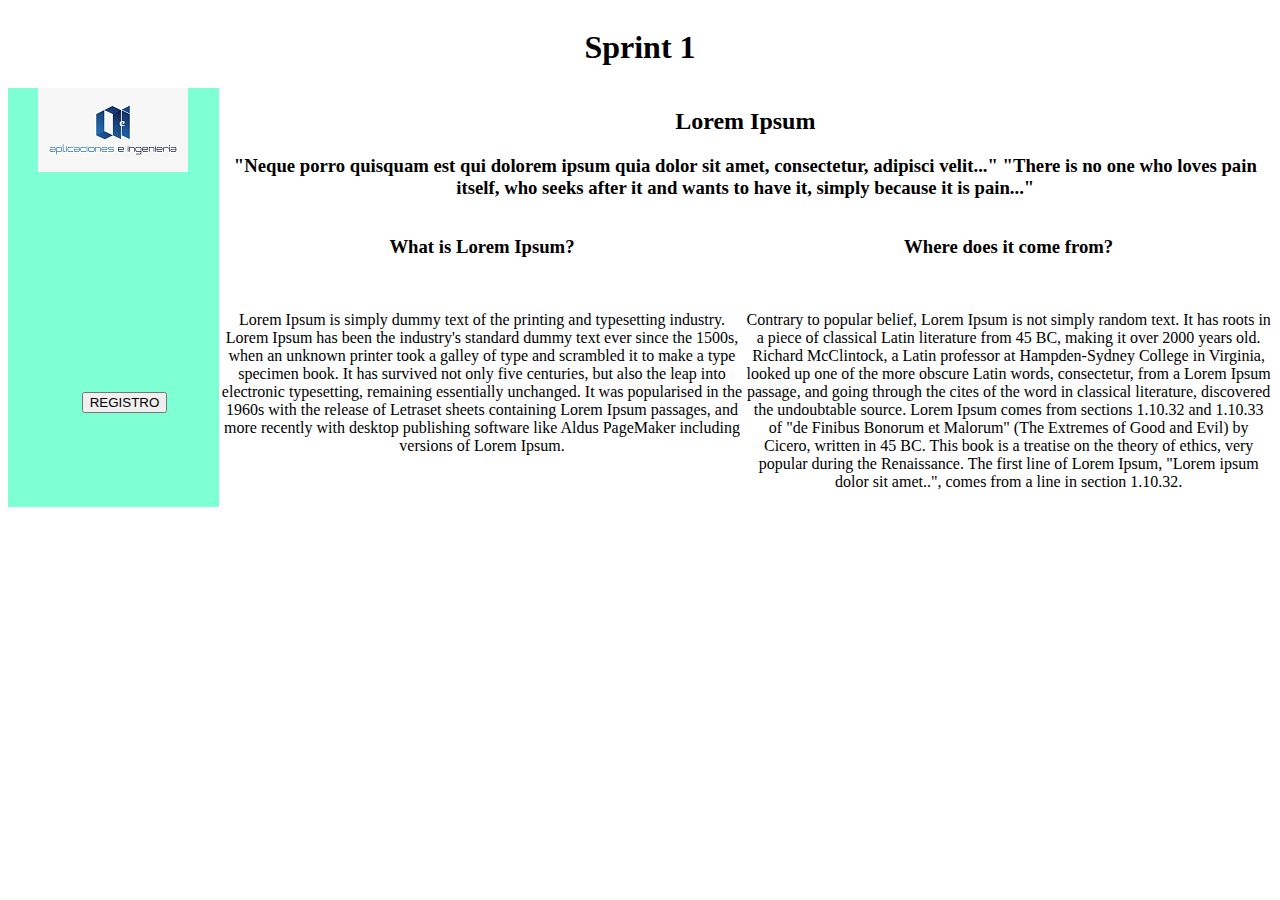
<file: public_html/proyecto_final/index.html>
<!DOCTYPE html>
<!--
To change this license header, choose License Headers in Project Properties.
To change this template file, choose Tools | Templates
and open the template in the editor.
-->
<html>
    <head>
        <title>SPRINT 1</title>
        <meta charset="UTF-8">
        <meta name="title" content="El ttulo a ranquear en el motor">
        <meta name="description" content="Lorem ipsum dolor sit amet, consectetur adipiscing elit, sed do eiusmod tempor incididunt ut labore et dolore magna aliqua. Ut enim ad minim veniam">
        <link href="estilos.css" rel="stylesheet" type="text/css"/>
    </head>
    <body>
        <div class="container">
            <header class="header">
                <h1>
                    Sprint 1
                </h1>
            </header>
            <nav id="landing_navbar" class="landing_navbar" >
                <div class="nav01">
                    <img id="navbar_logo" src="images/logo01.png" />
                </div>
                <div class="nav02" style="position: relative;">
                    <a id="link_registro" style="position: absolute; top: 45%; left: 35%;" href="registro.html" target="_self">
                        <button id="btn_irRegistro">
                            REGISTRO
                        </button>
                    </a>
                </div>
            </nav>
            <div class="section">
                <article>
                    <h2>
                        Lorem Ipsum
                    </h2>
                    <h3>
                        "Neque porro quisquam est qui dolorem ipsum quia dolor sit amet, consectetur, adipisci velit..." "There is no one who loves pain itself, who seeks after it and wants to have it, simply because it is pain..."
                    </h3>
                </article>
            </div>
            <div class="footer">
                <div class="article1">
                    <article>
                        <h3>
                            What is Lorem Ipsum?
                        </h3>
                        <br>
                        <p>
                            Lorem Ipsum is simply dummy text of the printing and typesetting industry. Lorem Ipsum has been the industry's standard dummy text ever since the 1500s, when an unknown printer took a galley of type and scrambled it to make a type specimen book. It has survived not only five centuries, but also the leap into electronic typesetting, remaining essentially unchanged. It was popularised in the 1960s with the release of Letraset sheets containing Lorem Ipsum passages, and more recently with desktop publishing software like Aldus PageMaker including versions of Lorem Ipsum. 
                        </p>

                    </article>
                </div>
                <div class="article2">
                    <article>
                        <h3>
                            Where does it come from?
                        </h3>
                        <br>
                        <p>
                            Contrary to popular belief, Lorem Ipsum is not simply random text. It has roots in a piece of classical Latin literature from 45 BC, making it over 2000 years old. Richard McClintock, a Latin professor at Hampden-Sydney College in Virginia, looked up one of the more obscure Latin words, consectetur, from a Lorem Ipsum passage, and going through the cites of the word in classical literature, discovered the undoubtable source. Lorem Ipsum comes from sections 1.10.32 and 1.10.33 of "de Finibus Bonorum et Malorum" (The Extremes of Good and Evil) by Cicero, written in 45 BC. This book is a treatise on the theory of ethics, very popular during the Renaissance. The first line of Lorem Ipsum, "Lorem ipsum dolor sit amet..", comes from a line in section 1.10.32. 
                        </p>
                    </article>
                </div>
            </div>            
        </div>
    </div>
</html>
</file>
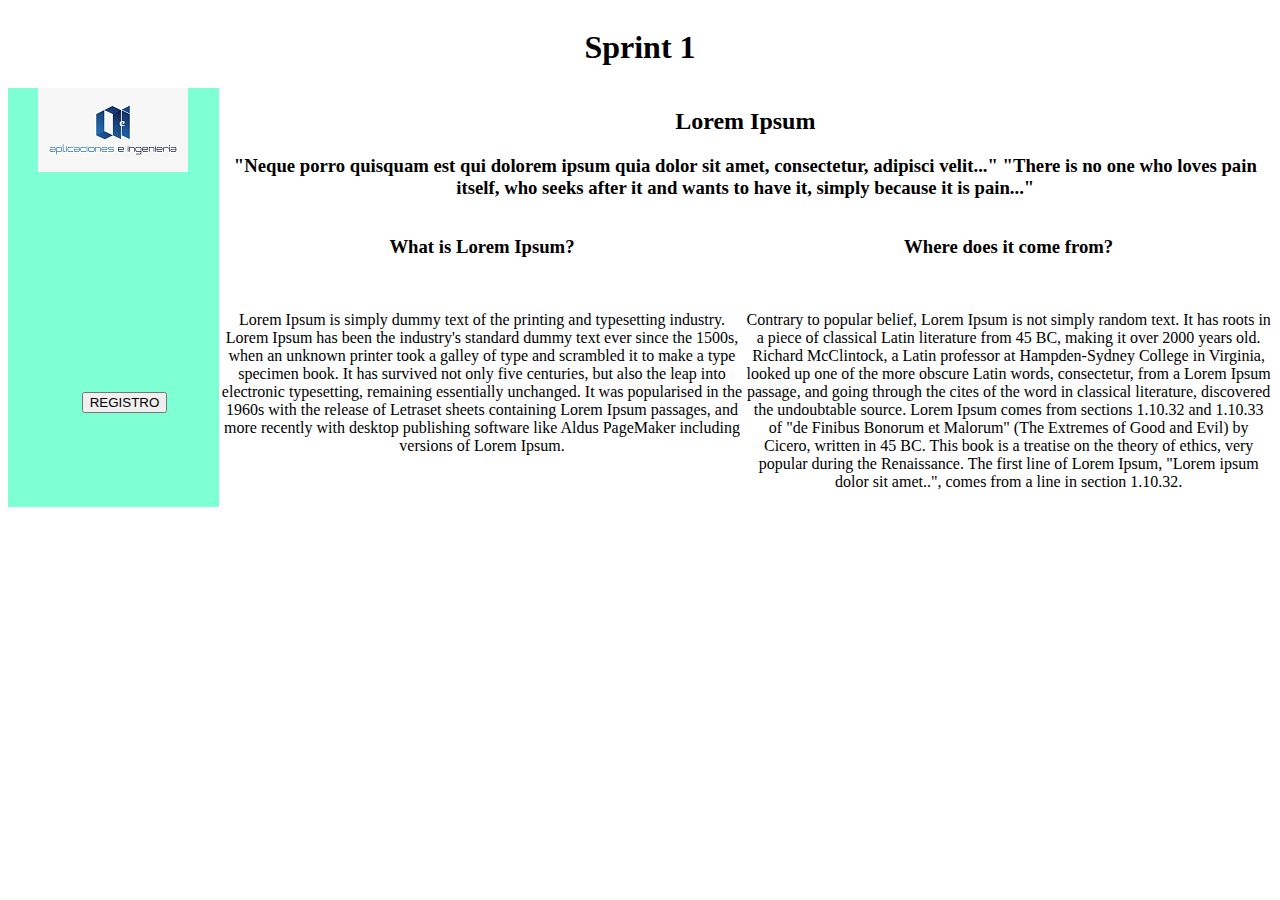
<file: public_html/Sprint_1/index.html>
<!DOCTYPE html>
<!--
To change this license header, choose License Headers in Project Properties.
To change this template file, choose Tools | Templates
and open the template in the editor.
-->
<html>
    <head>
        <title>SPRINT 1</title>
        <meta charset="UTF-8">
        <meta name="title" content="El ttulo a ranquear en el motor">
        <meta name="description" content="Lorem ipsum dolor sit amet, consectetur adipiscing elit, sed do eiusmod tempor incididunt ut labore et dolore magna aliqua. Ut enim ad minim veniam">
        <link rel="stylesheet" href="estilos.css">
    </head>
    <body>
        <div class="container">
            <header class="header">
                <h1>
                    Sprint 1
                </h1>
            </header>
            <nav id="landing_navbar" class="landing_navbar" >
                <div class="nav01">
                    <img id="navbar_logo" src="images/logo01.png" />
                </div>
                <div class="nav02" style="position: relative;">
                    <a id="link_registro" style="position: absolute; top: 45%; left: 35%;" href="registro.html" target="_self">
                        <button id="btn_irRegistro">
                            REGISTRO
                        </button>
                    </a>
                </div>
            </nav>
            <div class="section">
                <article>
                    <h2>
                        Lorem Ipsum
                    </h2>
                    <h3>
                        "Neque porro quisquam est qui dolorem ipsum quia dolor sit amet, consectetur, adipisci velit..." "There is no one who loves pain itself, who seeks after it and wants to have it, simply because it is pain..."
                    </h3>
                </article>
            </div>
            <div class="footer">
                <div class="article1">
                    <article>
                        <h3>
                            What is Lorem Ipsum?
                        </h3>
                        <br>
                        <p>
                            Lorem Ipsum is simply dummy text of the printing and typesetting industry. Lorem Ipsum has been the industry's standard dummy text ever since the 1500s, when an unknown printer took a galley of type and scrambled it to make a type specimen book. It has survived not only five centuries, but also the leap into electronic typesetting, remaining essentially unchanged. It was popularised in the 1960s with the release of Letraset sheets containing Lorem Ipsum passages, and more recently with desktop publishing software like Aldus PageMaker including versions of Lorem Ipsum. 
                        </p>

                    </article>
                </div>
                <div class="article2">
                    <article>
                        <h3>
                            Where does it come from?
                        </h3>
                        <br>
                        <p>
                            Contrary to popular belief, Lorem Ipsum is not simply random text. It has roots in a piece of classical Latin literature from 45 BC, making it over 2000 years old. Richard McClintock, a Latin professor at Hampden-Sydney College in Virginia, looked up one of the more obscure Latin words, consectetur, from a Lorem Ipsum passage, and going through the cites of the word in classical literature, discovered the undoubtable source. Lorem Ipsum comes from sections 1.10.32 and 1.10.33 of "de Finibus Bonorum et Malorum" (The Extremes of Good and Evil) by Cicero, written in 45 BC. This book is a treatise on the theory of ethics, very popular during the Renaissance. The first line of Lorem Ipsum, "Lorem ipsum dolor sit amet..", comes from a line in section 1.10.32. 
                        </p>
                    </article>
                </div>
            </div>            
        </div>
    </div>
</html>
</file>
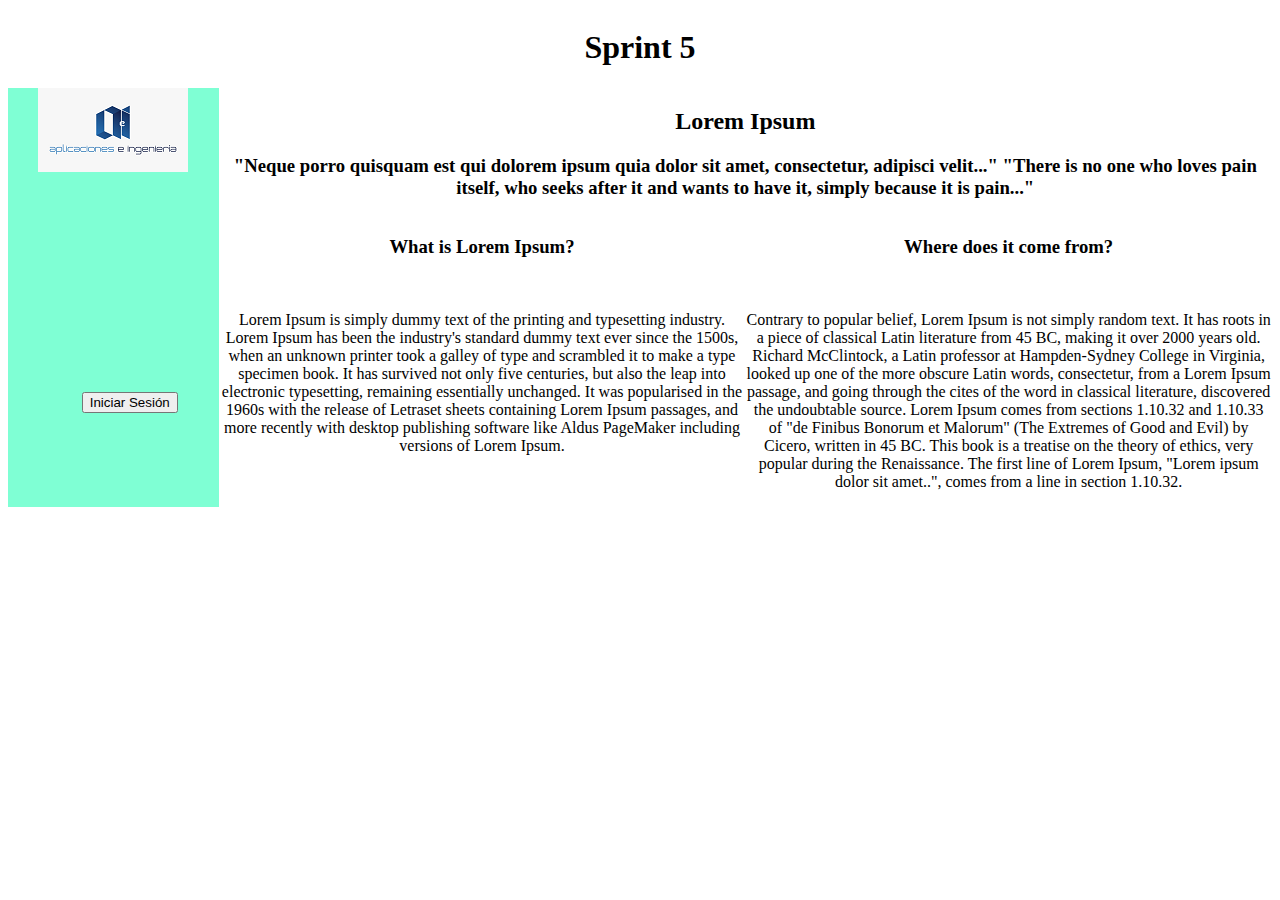
<file: public_html/Sprint_5/index.html>
<!DOCTYPE html>
<!--
To change this license header, choose License Headers in Project Properties.
To change this template file, choose Tools | Templates
and open the template in the editor.
-->
<html>
    <head>
        <title>Sprint 5</title>
        <meta charset="UTF-8">
        <meta name="title" content="El ttulo a ranquear en el motor">
        <meta name="description" content="Lorem ipsum dolor sit amet, consectetur adipiscing elit, sed do eiusmod tempor incididunt ut labore et dolore magna aliqua. Ut enim ad minim veniam">
        <link rel="stylesheet" href="estilos.css">
    </head>
    <body>
        <div class="container">
            <header class="header">
                <h1>
                    Sprint 5
                </h1>
            </header>
            <nav id="landing_navbar" class="landing_navbar" >
                <div class="nav01">
                    <img id="navbar_logo" src="images/logo01.png" />
                </div>
                <div class="nav02" style="position: relative;">
                    <a id="link_registro" style="position: absolute; top: 45%; left: 35%;" href="registro.html" target="_self">
                        <button id="btn_login">
                            Iniciar Sesión
                        </button>
                    </a>
                </div>
            </nav>
            <div class="section">
                <article>
                    <h2>
                        Lorem Ipsum
                    </h2>
                    <h3>
                        "Neque porro quisquam est qui dolorem ipsum quia dolor sit amet, consectetur, adipisci velit..." "There is no one who loves pain itself, who seeks after it and wants to have it, simply because it is pain..."
                    </h3>
                </article>
            </div>
            <div class="footer">
                <div class="article1">
                    <article>
                        <h3>
                            What is Lorem Ipsum?
                        </h3>
                        <br>
                        <p>
                            Lorem Ipsum is simply dummy text of the printing and typesetting industry. Lorem Ipsum has been the industry's standard dummy text ever since the 1500s, when an unknown printer took a galley of type and scrambled it to make a type specimen book. It has survived not only five centuries, but also the leap into electronic typesetting, remaining essentially unchanged. It was popularised in the 1960s with the release of Letraset sheets containing Lorem Ipsum passages, and more recently with desktop publishing software like Aldus PageMaker including versions of Lorem Ipsum. 
                        </p>

                    </article>
                </div>
                <div class="article2">
                    <article>
                        <h3>
                            Where does it come from?
                        </h3>
                        <br>
                        <p>
                            Contrary to popular belief, Lorem Ipsum is not simply random text. It has roots in a piece of classical Latin literature from 45 BC, making it over 2000 years old. Richard McClintock, a Latin professor at Hampden-Sydney College in Virginia, looked up one of the more obscure Latin words, consectetur, from a Lorem Ipsum passage, and going through the cites of the word in classical literature, discovered the undoubtable source. Lorem Ipsum comes from sections 1.10.32 and 1.10.33 of "de Finibus Bonorum et Malorum" (The Extremes of Good and Evil) by Cicero, written in 45 BC. This book is a treatise on the theory of ethics, very popular during the Renaissance. The first line of Lorem Ipsum, "Lorem ipsum dolor sit amet..", comes from a line in section 1.10.32. 
                        </p>
                    </article>
                </div>
            </div>            
        </div>
    </div>
</html>
</file>
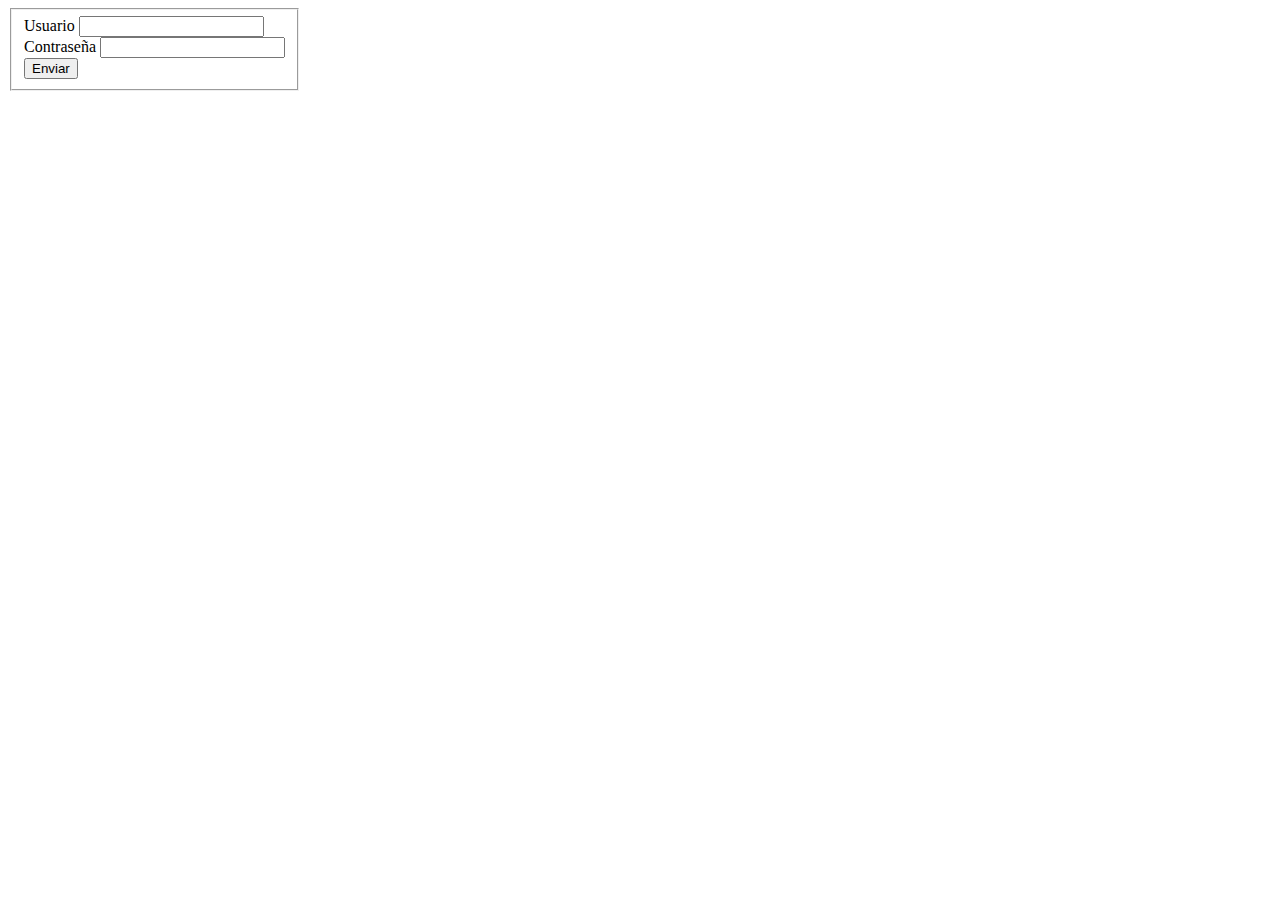
<file: public_html/proyecto_final/registro.html>
<!DOCTYPE html>
<!--
To change this license header, choose License Headers in Project Properties.
To change this template file, choose Tools | Templates
and open the template in the editor.
-->
<html>
    <head>
        <title>Registro</title>
        <meta charset="UTF-8">
        <meta name="title" content="El ttulo a ranquear en el motor">
        <meta name="description" content="Lorem ipsum dolor sit amet, consectetur adipiscing elit, sed do eiusmod tempor incididunt ut labore et dolore magna aliqua. Ut enim ad minim veniam">
        <script src="validaciones.js" type="text/javascript"></script>
    </head>
    <body>
        <div>
            <fieldset style="float: left;">
                <form id="form_registro_usuario">
                    <label for="in_usuario" >Usuario</label>
                    <input id="in_usuario" type="text"/>
                    <br/>
                    <label for="in_contrasena" >Contraseña</label>
                    <input id="in_contrasena" type="password"/>
                    <br/>
                    <button id="btn_enviar_registro">
                        <a id="enviar_registro" href="index.html" target="_self" style="color: #000000; text-decoration: none">Enviar</a>
                    </button>
                    </a>
                </form>
            </fieldset>
        </div>
    </body>
</html>
</file>
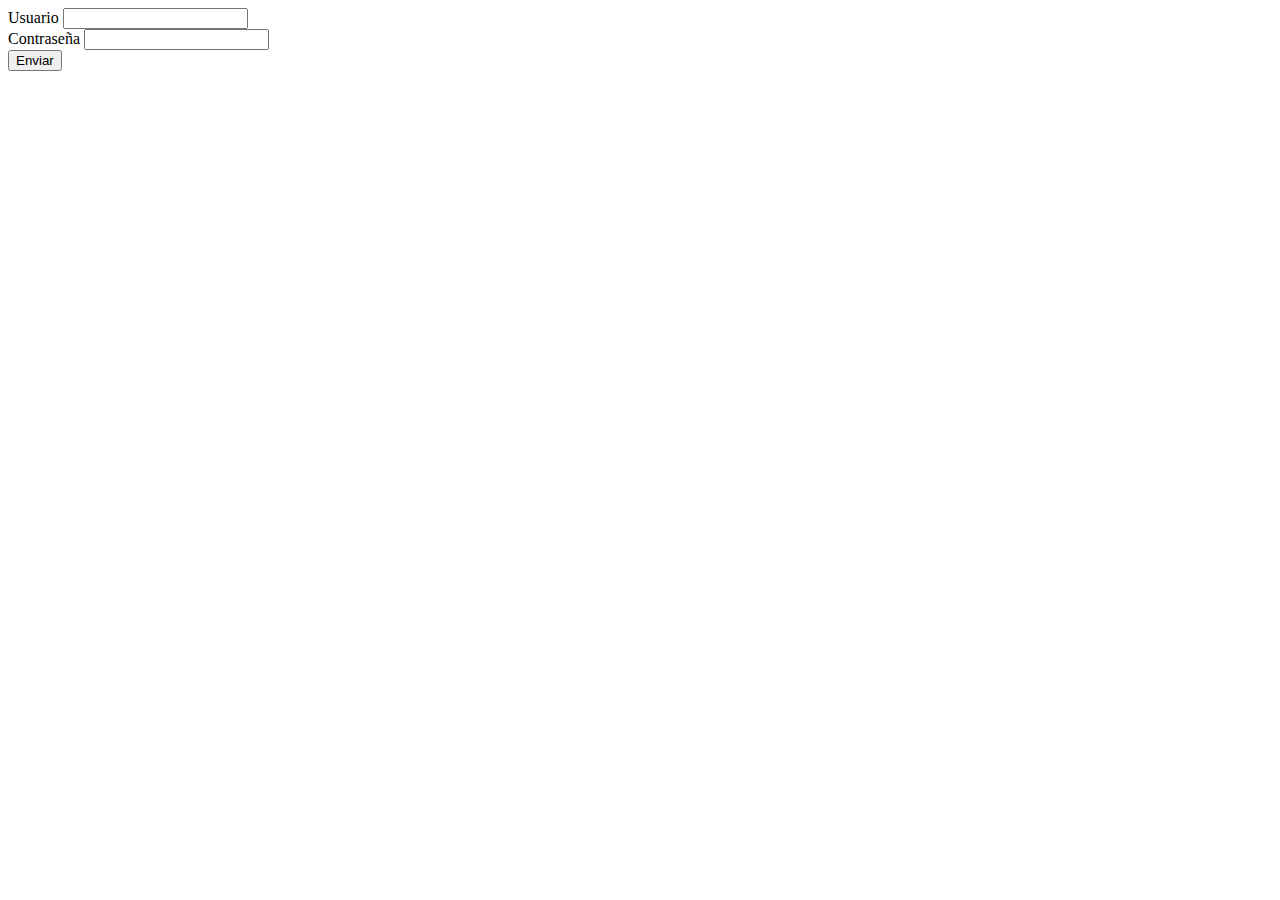
<file: public_html/Sprint_1/registro.html>
<!DOCTYPE html>
<!--
To change this license header, choose License Headers in Project Properties.
To change this template file, choose Tools | Templates
and open the template in the editor.
-->
<html>
    <head>
        <title>Registro</title>
        <meta charset="UTF-8">
        <meta name="title" content="El ttulo a ranquear en el motor">
        <meta name="description" content="Lorem ipsum dolor sit amet, consectetur adipiscing elit, sed do eiusmod tempor incididunt ut labore et dolore magna aliqua. Ut enim ad minim veniam">
    </head>
    <body>
        <div>
            <form id="form_registro_usuario">
                <label for="in_usuario" >Usuario</label>
                <input id="in_usuario" type="text"/>
                <br/>
                <label for="in_contrasena" >Contraseña</label>
                <input id="in_contrasena" type="password"/>
                <br/>
                <button id="btn_enviar_registro">Enviar</button>
            </form>
        </div>
    </body>
</html>
</file>
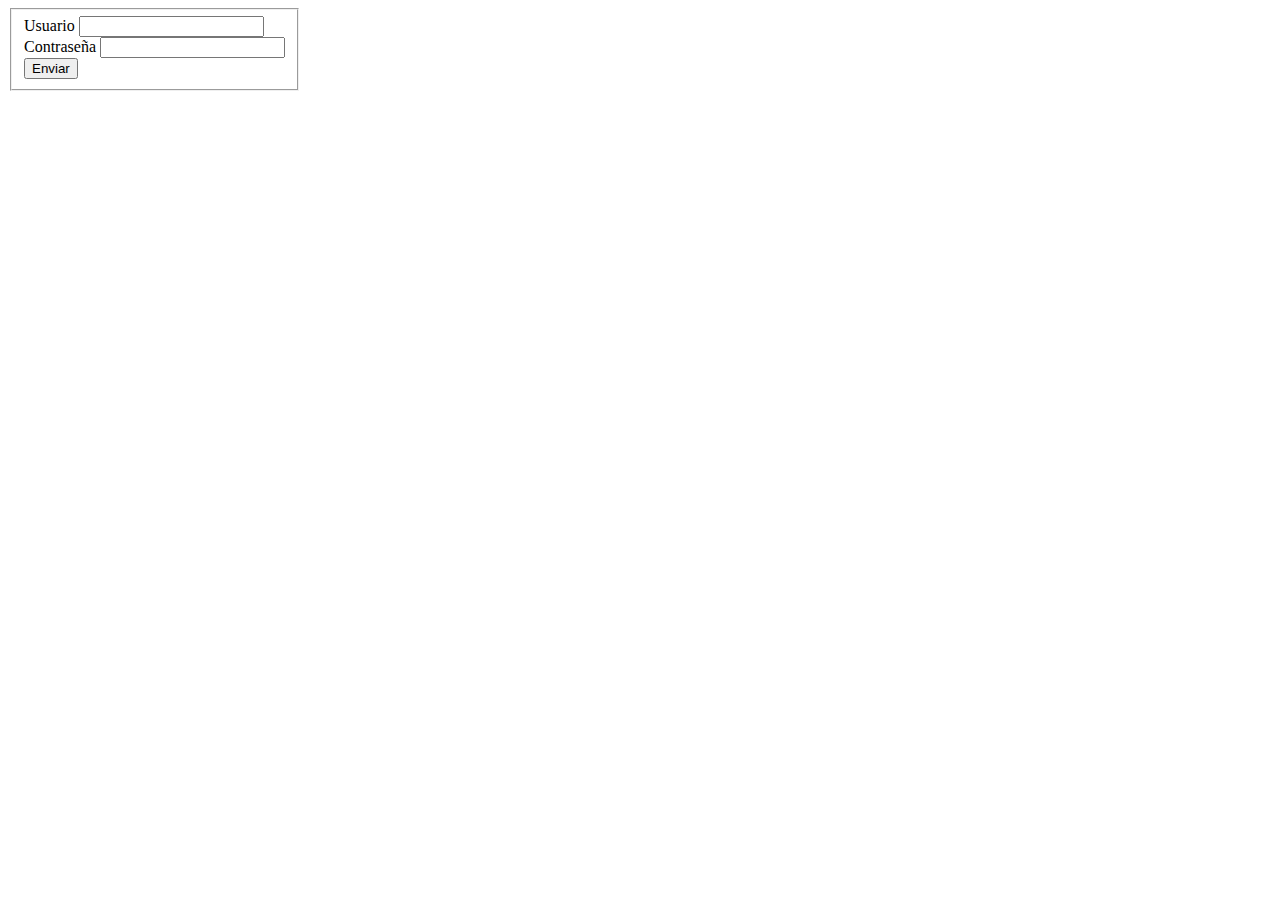
<file: public_html/Sprint_2/registro.html>
<!DOCTYPE html>
<!--
To change this license header, choose License Headers in Project Properties.
To change this template file, choose Tools | Templates
and open the template in the editor.
-->
<html>
    <head>
        <title>Registro</title>
        <meta charset="UTF-8">
        <meta name="title" content="El ttulo a ranquear en el motor">
        <meta name="description" content="Lorem ipsum dolor sit amet, consectetur adipiscing elit, sed do eiusmod tempor incididunt ut labore et dolore magna aliqua. Ut enim ad minim veniam">
        <script src="validaciones.js" type="text/javascript"></script>
    </head>
    <body>
        <div>
            <fieldset style="float: left;">
                <form id="form_registro_usuario">
                    <label for="in_usuario" >Usuario</label>
                    <input id="in_usuario" type="text"/>
                    <br/>
                    <label for="in_contrasena" >Contraseña</label>
                    <input id="in_contrasena" type="password"/>
                    <br/>
                    <button id="btn_enviar_registro">Enviar</button>
                </form>
            </fieldset>
        </div>
    </body>
</html>
</file>
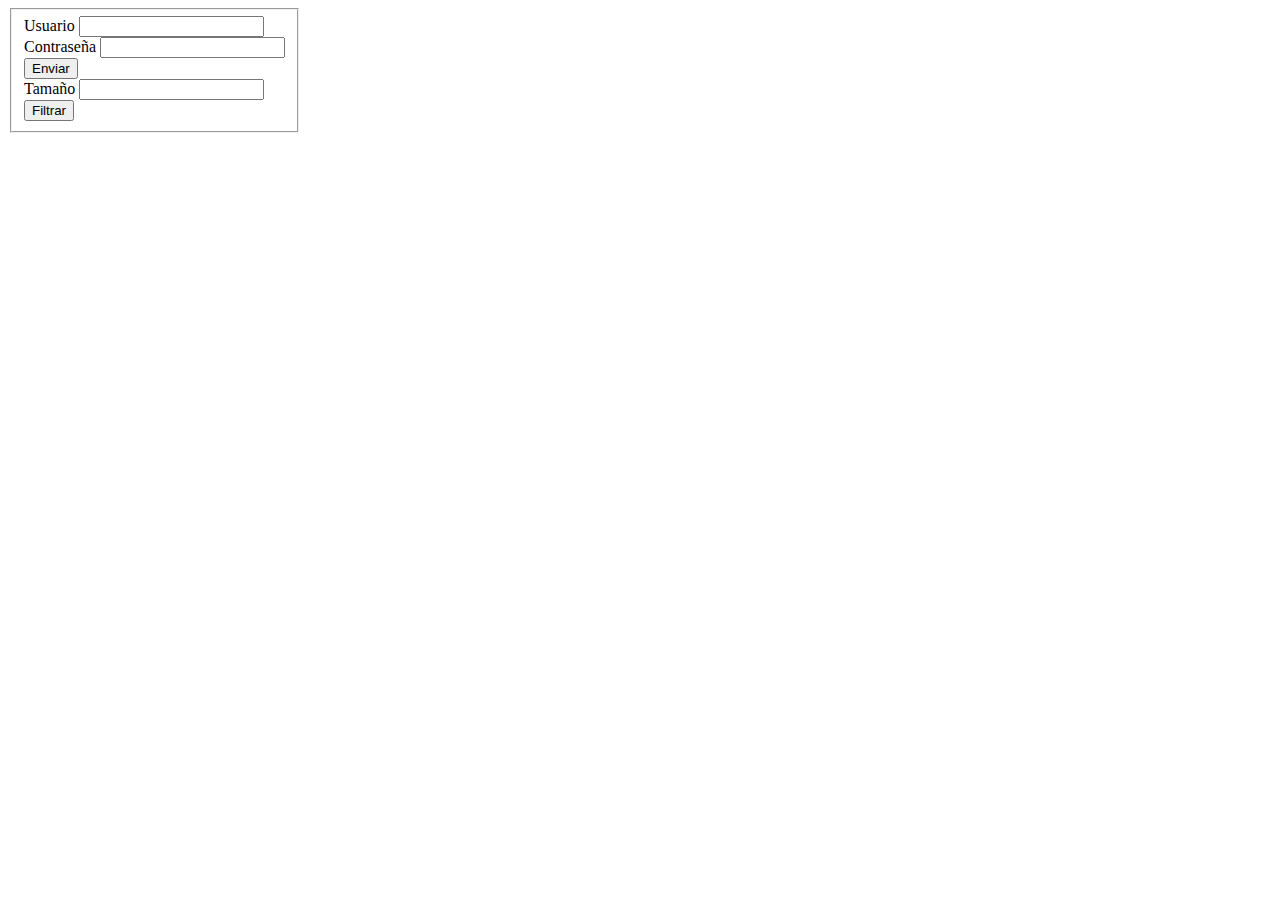
<file: public_html/Sprint_3/registro.html>
<!DOCTYPE html>
<!--
To change this license header, choose License Headers in Project Properties.
To change this template file, choose Tools | Templates
and open the template in the editor.
-->
<html>
    <head>
        <title>Registro</title>
        <meta charset="UTF-8">
        <meta name="title" content="El ttulo a ranquear en el motor">
        <meta name="description" content="Lorem ipsum dolor sit amet, consectetur adipiscing elit, sed do eiusmod tempor incididunt ut labore et dolore magna aliqua. Ut enim ad minim veniam">
        <script src="registro.js" type="text/javascript"></script>
    </head>
    <body>
        <div>
            <fieldset style="float: left;">
                <form id="form_registro_usuario">
                    <label for="in_usuario" >Usuario</label>
                    <input id="in_usuario" type="text"/>
                    <br/>
                    <label for="in_contrasena" >Contraseña</label>
                    <input id="in_contrasena" type="password"/>
                    <br/>
                    <button id="btn_enviar_registro">Enviar</button>
                    <br/>
                    <label for="tamano" >Tamaño</label>
                    <input id="tamano" type="text"/>
                    <br/>
                    <button id="btn_filtrar" onclick="filtrarContrasena()">Filtrar</button>    
                </form>
            </fieldset>
        </div>
    </body>
</html>
</file>
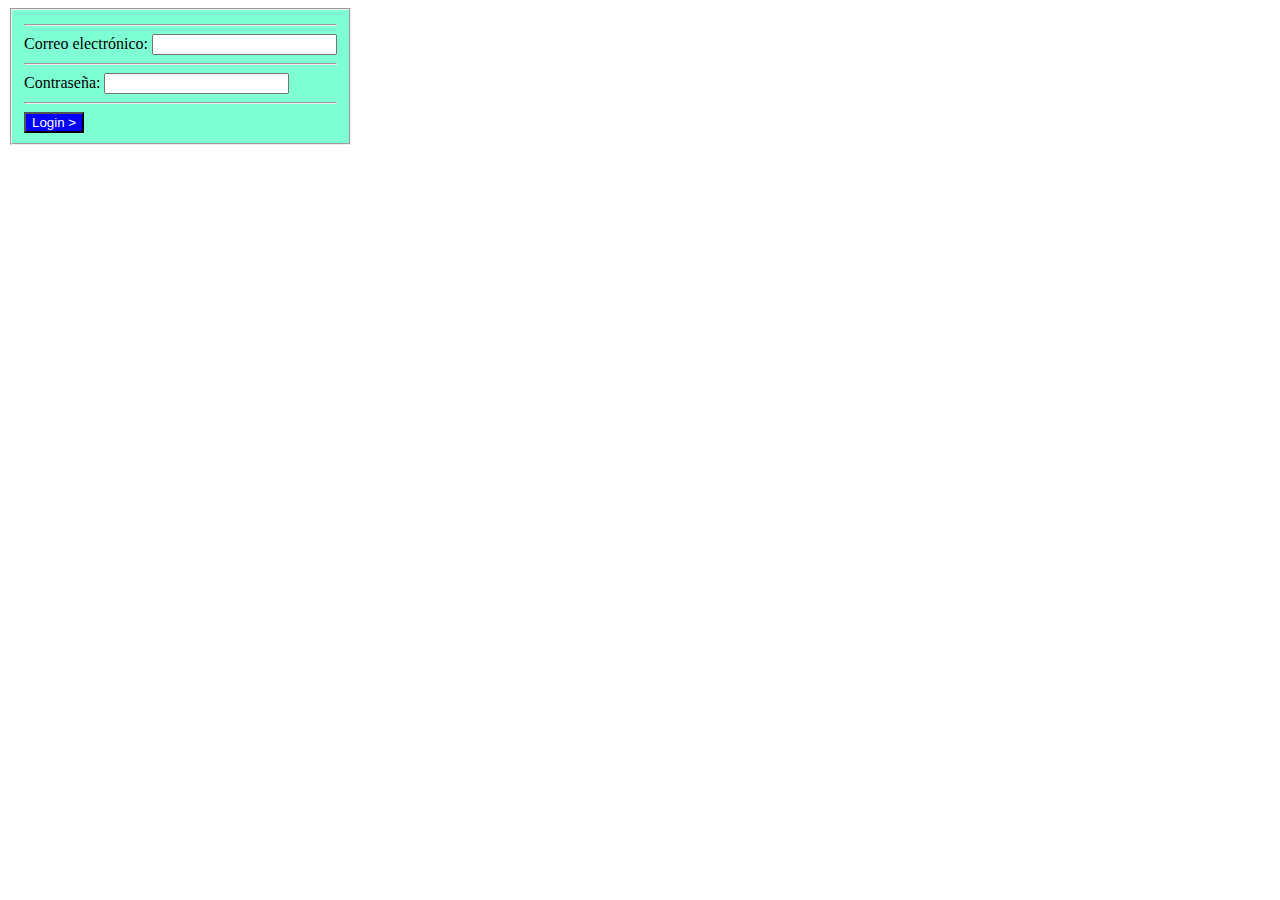
<file: public_html/Sprint_5/registro.html>
<!DOCTYPE html>
<!--
To change this license header, choose License Headers in Project Properties.
To change this template file, choose Tools | Templates
and open the template in the editor.
-->
<html>
    <head>
        <title>Registro</title>
        <meta charset="UTF-8">
        <meta name="title" content="El ttulo a ranquear en el motor">
        <meta name="description" content="Lorem ipsum dolor sit amet, consectetur adipiscing elit, sed do eiusmod tempor incididunt ut labore et dolore magna aliqua. Ut enim ad minim veniam">
        <link href="estilos.css" rel="stylesheet" type="text/css"/>
    </head>
    <body>
        <div>
            <fieldset id="caja_formulario">
                <form id="form_registro_usuario">
                    <hr/>
                    <label for="login_usuario">Correo electrónico:</label>
                    <input id="login_usuario" type="text"/>
                    <hr/>
                    <label for="login_contrasena">Contraseña:</label>
                    <input id="login_contrasena" type="password"/>
                    <hr/>
                    <button id="login">
                        <a id="login" href="index.html" target="_self">Login ></a>
                    </button>
                </form>
            </fieldset>
        </div>
    </body>
</html>
</file>
<file: public_html/proyecto_final/estilos.css>
/*
To change this license header, choose License Headers in Project Properties.
To change this template file, choose Tools | Templates
and open the template in the editor.
*/
/* 
    Created on : 3/10/2021, 3:58:32 p. m.
    Author     : Gustavo Vargas
*/

.container {
    text-align: center;
    display: grid; 
    grid-template-columns: 0.4fr 1fr 1fr; 
    grid-template-rows: 0.5fr 1fr 0.5fr 1; 
    gap: 0px 0px; 
    grid-auto-flow: row;
    grid-template-areas:
        "header header header"
        "landing_navbar section section"
        "landing_navbar section section"
        "landing_navbar footer footer";
}

.header {
    grid-area: header;
}

.landing_navbar {
    grid-area: landing_navbar;
    background-color: aquamarine;
    display: grid; 
    grid-template-columns: 1fr; 
    grid-template-rows: 1fr 1fr; 
    gap: 0px 0px; 
    grid-auto-flow: row;
    grid-template-areas:
        "nav01"
        "nav02";
}

.nav01 {
    grid-area: nav01;
}

.nav02 {
    grid-area: nav02;
}

.section {
    grid-area: section;
}

.footer {
    grid-area: footer;
    display: grid;
    grid-template-columns: 1fr 1fr;
    grid-template-rows: 1fr;
    gap: 0px 0px;
    grid-auto-flow: row;
    grid-template-areas:
        "article1 article2";
}

.article1 {
    grid-area: article1;
}

.article2 {
    grid-area: article2;
}
</file>
<file: public_html/Sprint_1/estilos.css>
/*
To change this license header, choose License Headers in Project Properties.
To change this template file, choose Tools | Templates
and open the template in the editor.
*/
/* 
    Created on : 16/09/2021, 8:15:56 p. m.
    Author     : rpalacios
*/

.container {
    text-align: center;
    display: grid; 
    grid-template-columns: 0.4fr 1fr 1fr; 
    grid-template-rows: 0.5fr 1fr 0.5fr 1; 
    gap: 0px 0px; 
    grid-auto-flow: row;
    grid-template-areas:
        "header header header"
        "landing_navbar section section"
        "landing_navbar section section"
        "landing_navbar footer footer";
}

.header {
    grid-area: header;
}

.landing_navbar {
    grid-area: landing_navbar;
    background-color: aquamarine;
    display: grid; 
    grid-template-columns: 1fr; 
    grid-template-rows: 1fr 1fr; 
    gap: 0px 0px; 
    grid-auto-flow: row;
    grid-template-areas:
        "nav01"
        "nav02";
}

.nav01 {
    grid-area: nav01;
}

.nav02 {
    grid-area: nav02;
}

.section {
    grid-area: section;
}

.footer {
    grid-area: footer;
    display: grid;
    grid-template-columns: 1fr 1fr;
    grid-template-rows: 1fr;
    gap: 0px 0px;
    grid-auto-flow: row;
    grid-template-areas:
        "article1 article2";
}

.article1 {
    grid-area: article1;
}

.article2 {
    grid-area: article2;
}
</file>
<file: public_html/Sprint_5/estilos.css>
/*
To change this license header, choose License Headers in Project Properties.
To change this template file, choose Tools | Templates
and open the template in the editor.
*/

.container {
    text-align: center;
    display: grid; 
    grid-template-columns: 0.4fr 1fr 1fr; 
    grid-template-rows: 0.5fr 1fr 0.5fr 1; 
    gap: 0px 0px; 
    grid-auto-flow: row;
    grid-template-areas:
        "header header header"
        "landing_navbar section section"
        "landing_navbar section section"
        "landing_navbar footer footer";
}

.header {
    grid-area: header;
}

.landing_navbar {
    grid-area: landing_navbar;
    background-color: aquamarine;
    display: grid; 
    grid-template-columns: 1fr; 
    grid-template-rows: 1fr 1fr; 
    gap: 0px 0px; 
    grid-auto-flow: row;
    grid-template-areas:
        "nav01"
        "nav02";
}

.nav01 {
    grid-area: nav01;
}

.nav02 {
    grid-area: nav02;
}

.section {
    grid-area: section;
}

.footer {
    grid-area: footer;
    display: grid;
    grid-template-columns: 1fr 1fr;
    grid-template-rows: 1fr;
    gap: 0px 0px;
    grid-auto-flow: row;
    grid-template-areas:
        "article1 article2";
}

.article1 {
    grid-area: article1;
}

.article2 {
    grid-area: article2;
}

#caja_formulario{
    background-color: aquamarine;
    float: left;
}

#form_registro_usuario{
    background-color: aquamarine;
}

#login {
    background-color: #0000FF;
    color: #FFFFFF;
    text-decoration: none;
}
</file>
